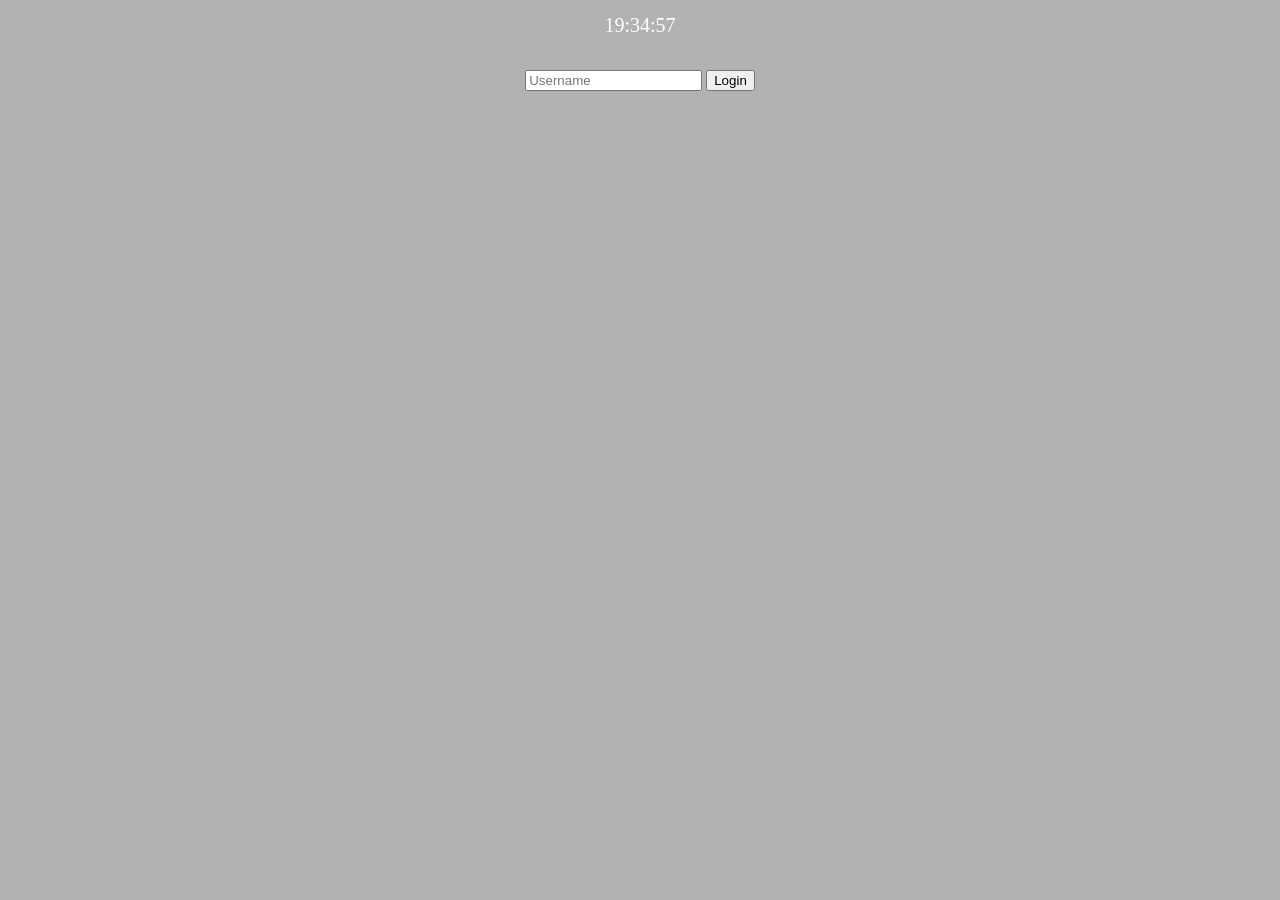
<file: src/index.html>
<!DOCTYPE html>
<html lang="en">
  <head>
    <meta charset="UTF-8" />
    <meta name="viewport" content="width=device-width, initial-scale=1.0" />
    <link rel="stylesheet" href="./css/reset.css" />
    <link rel="stylesheet" href="./css/home.css" />
    <title>Document</title>
  </head>
  <body>
    <div id="clockBox">
      <span id="clock"> 00:00:00 </span>
    </div id="clockBox">
    <div id="weather" style="color: white;">
      <span></span>
      <span></span>
    </div>
    <div id="login">
      <form id="username">
        <input type="text" placeholder="Username"/>
        <button>Login</button>
      </form>
      <span style="display: none"></span>
    </div>
    <div id="todos">
        <form id="todo">
            <input type="text" placeholder="Input todo"/>
            <button>Click</button>
        </form>
        <ul style="color:white;background-color: rgba(0, 0, 0, 0.5); width: 300px; display: flex; flex-direction: column; align-items:center ;margin-top: 20px;"></ul>
    </div>
    <script src="./js//usename.js"></script>
    <script src="./js/clock.js"></script>
    <script src="./js/todolist.js"></script>
    <script src="./js/weather.js"></script>
  </body>
</html>
</file>
<file: src/css/home.css>
#clockBox {
  color: white;
  font-size: 20px;
  height: 50px;
  width: 100%;
  display: flex;
  align-items: center;
  justify-content: center;
}

body {
  width: 100%;
  height: 100vh;
  background: linear-gradient(to top, rgba(0, 0, 0, 0.3), rgba(0, 0, 0, 0.3)),
    url("https://source.unsplash.com/random");
  background-position: center;
  background-size: cover;
  background-repeat: no-repeat;
  display: flex;
  flex-direction: column;
  align-items: center;
}
#login {
  margin-top: 20px;
  color: white;
}
#todos {
  display: none;
  flex-direction: column;
  align-items: center;
  margin-top: 20px;
}
</file>
